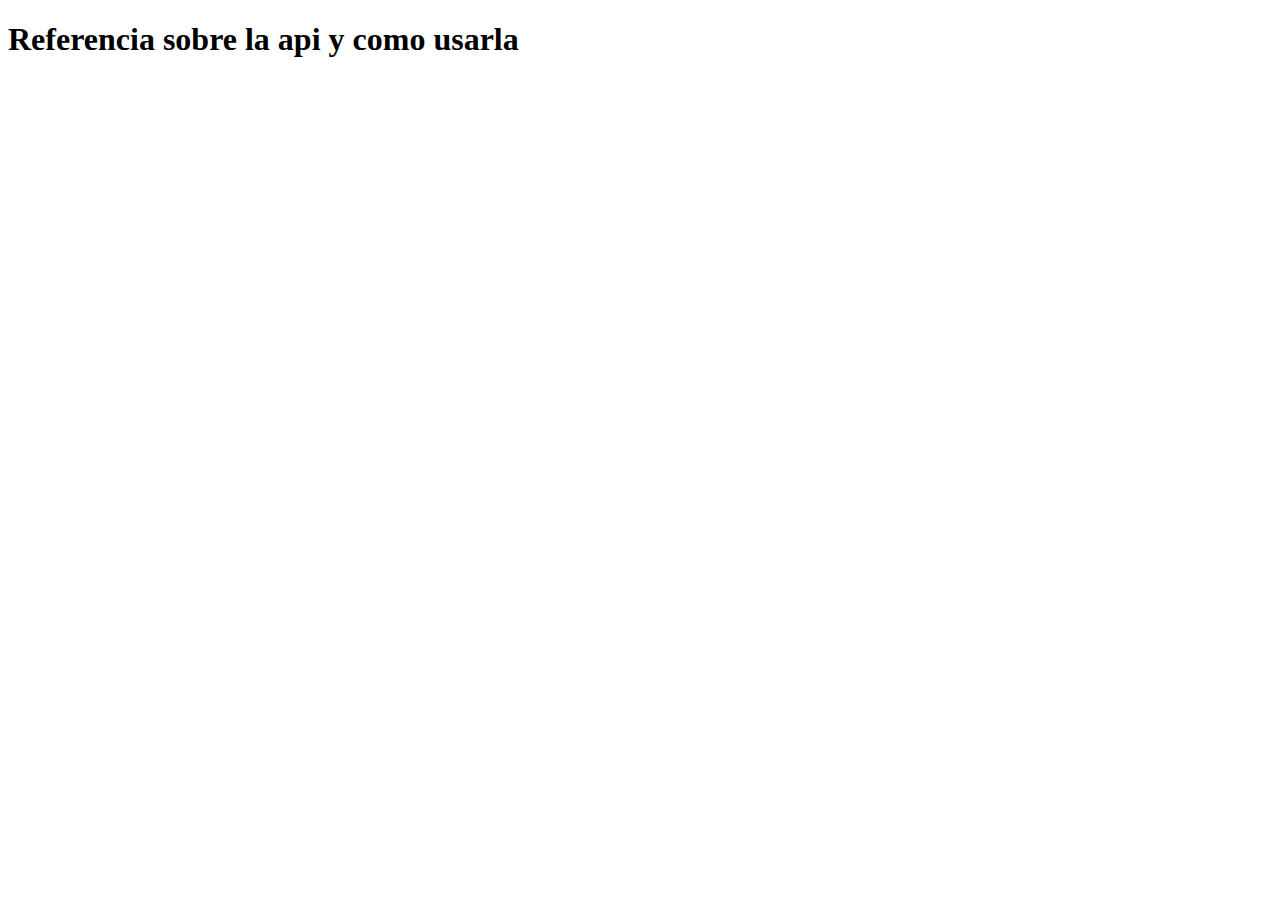
<file: templates/api.html>
<!DOCTYPE html>
<html lang="en">
<head>
  <meta charset="UTF-8">
  <meta name="viewport" content="width=device-width, initial-scale=1.0">
  <title>API</title>
</head>
<body>
  <h1>Referencia sobre la api y como usarla</h1>
</body>
</html>
</file>
